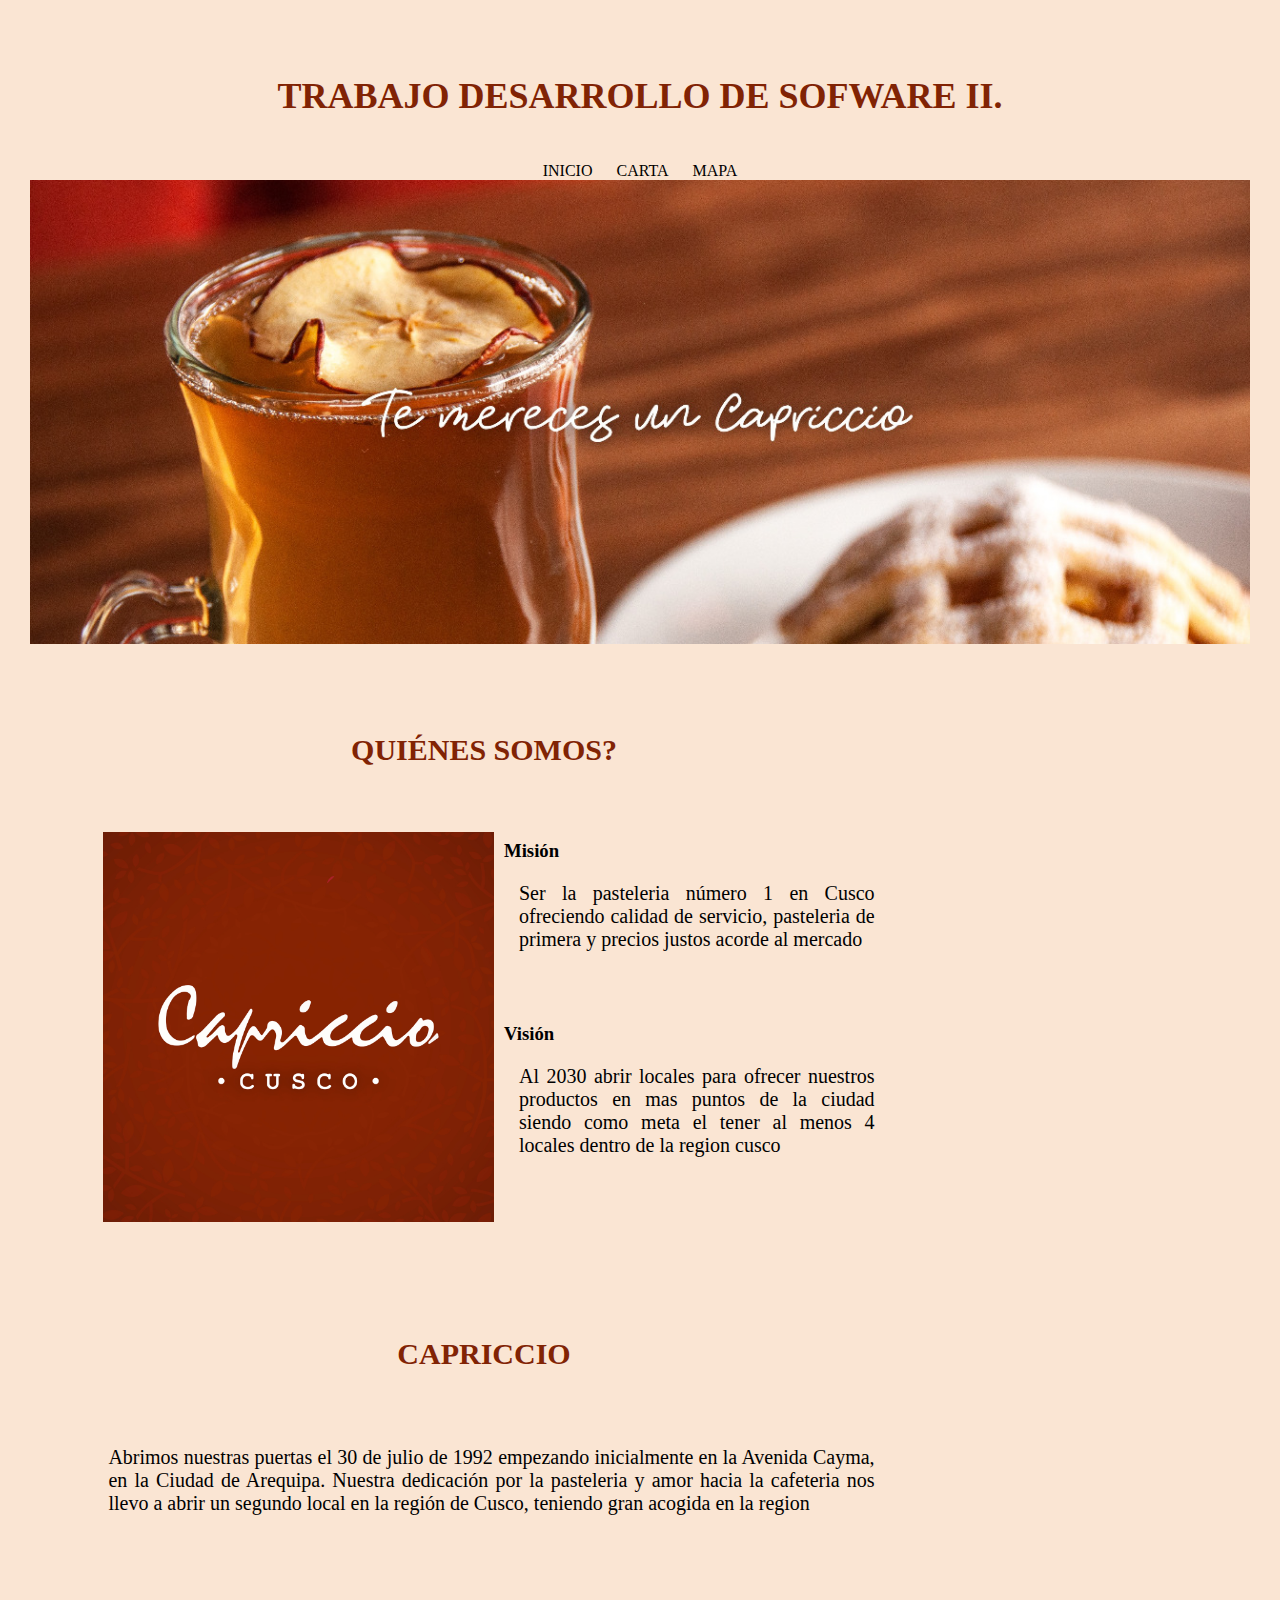
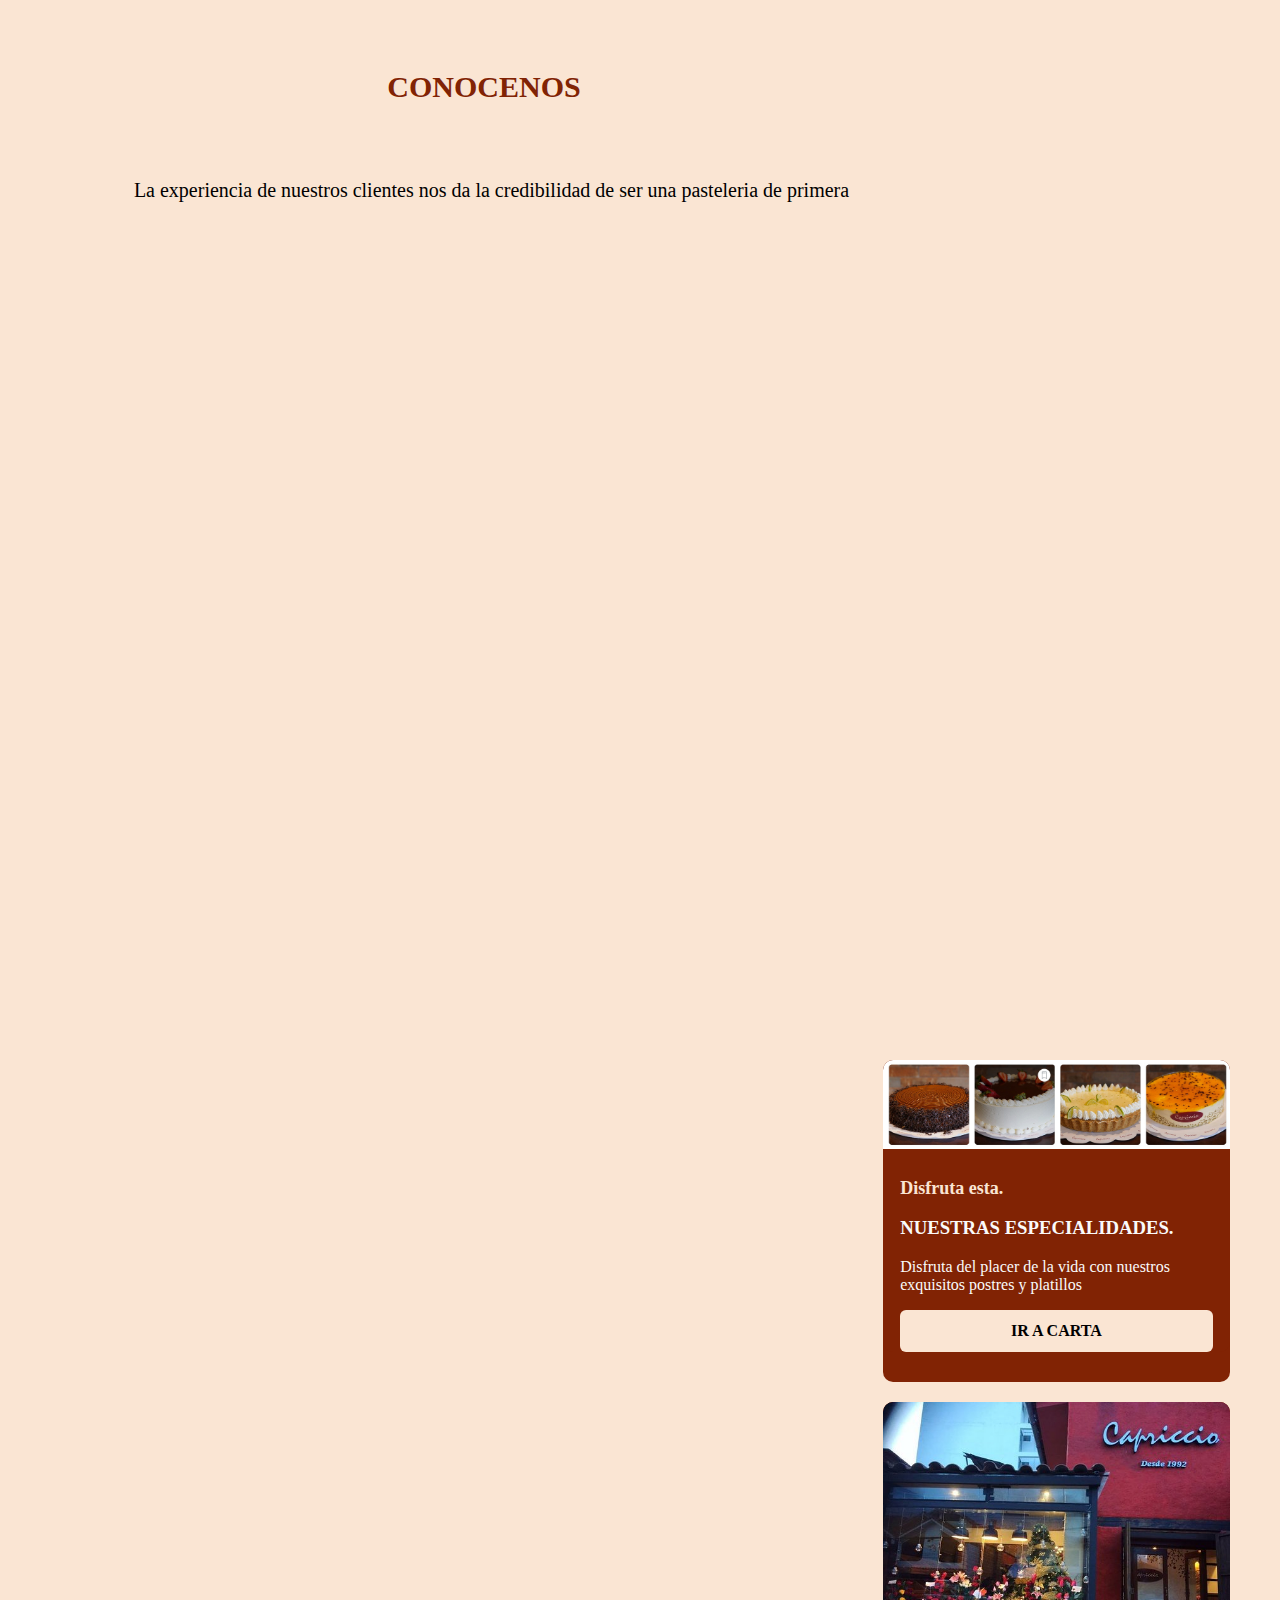
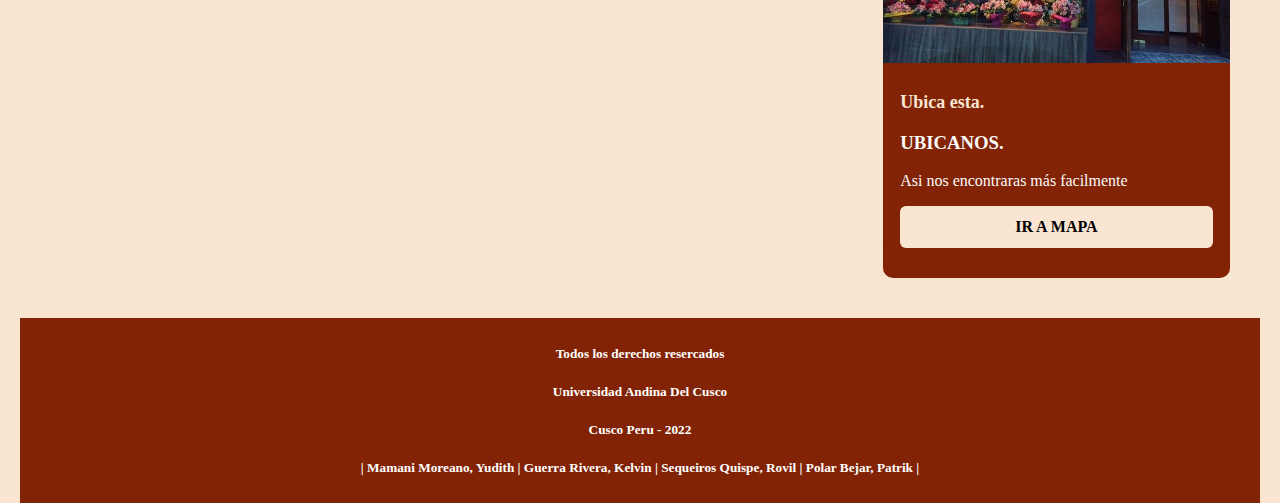
<file: index.html>
<!DOCTYPE html>
<html lang="en">

<head>
    <meta charset="UTF-8" />
    <meta http-equiv="X-UA-Compatible" content="IE=edge" />
    <meta name="viewport" content="width=device-width, initial-scale=1.0" />
    <link href="https://cdn.jsdelivr.net/npm/bootstrap@5.1.3/dist/css/bootstrap.min.css" rel="stylesheet"
        integrity="sha384-1BmE4kWBq78iYhFldvKuhfTAU6auU8tT94WrHftjDbrCEXSU1oBoqyl2QvZ6jIW3" crossorigin="anonymous" />
    <title>Maquetado</title>
    <link rel="stylesheet" href="css/style.css" />
</head>

<body>
    <header>
        <div class="titulo">
            <h2>TRABAJO DESARROLLO DE SOFWARE II<span class="point">.</span></h2>
        </div>
        <div>
            <nav>
                <a href="#">INICIO</a>
                <a href="carta.html">CARTA</a>
                <a href="mapa.html">MAPA</a>
            </nav>
        </div>
        <img src="images/WhatsApp Image 2022-02-23 at 7.23.32 AM (1).jpeg" alt="" width="1080" height="200" />
    </header>
    <!--Parte principal-->
    <main>
        <section>
            <div class="contenedorSection">
                <h2 class="titulo2">QUIÉNES SOMOS?</h2>
                <div class="contenedor-sobre-nosotros sobre-nosotros">
                    <img src="images/imgP.jpeg" alt="" class="imagen-about-us">
                    <div class="contenido-textos">
                        <h3>Misión</h3>
                        <p>Ser la pasteleria número 1 en Cusco ofreciendo calidad de servicio, pasteleria de primera y
                            precios justos acorde al mercado</p>
                        <h3><br />Visión</h3>
                        <p>Al 2030 abrir locales para ofrecer nuestros productos en mas puntos de la ciudad siendo como
                            meta el tener al menos 4 locales dentro de la region cusco</p>
                    </div>
                </div>
            </div>
            <div class="contenedorSection">
                <h2 class="titulo2">CAPRICCIO </h2>
                <div class="contenedor-sobre-nosotros sobre-nosotros">

                    <div class="contenido-textos">

                        <p>Abrimos nuestras puertas el 30 de julio de 1992 empezando inicialmente en la Avenida Cayma,
                            en la Ciudad de Arequipa. Nuestra dedicación por la pasteleria y amor hacia la cafeteria nos
                            llevo a abrir un segundo local en la región de Cusco, teniendo gran acogida en la region</p>

                    </div>
                </div>
            </div>
            <div class="contenedorSection">
                <h2 class="titulo2">CONOCENOS</h2>
                <div class="contenedor-sobre-nosotros sobre-nosotros">

                    <div class="contenido-textos">

                        <p>La experiencia de nuestros clientes nos da la credibilidad de ser una pasteleria de primera
                        </p>
                        <iframe width="100%" height="315" src="https://www.youtube.com/embed/cDFtuAQR1X8?start=197"
                            title="YouTube video player" frameborder="0"
                            allow="accelerometer; autoplay; clipboard-write; encrypted-media; gyroscope; picture-in-picture"
                            allowfullscreen></iframe>

                        <iframe width="100%" height="315" src="https://www.youtube.com/embed/xlO7xJZnbpo?start=146"
                            title="YouTube video player" frameborder="0"
                            allow="accelerometer; autoplay; clipboard-write; encrypted-media; gyroscope; picture-in-picture"
                            allowfullscreen></iframe>
                    </div>
                </div>
            </div>

        </section>

        <!--COntenido relacionado con la parte proncipal-->
        <aside>

            <div class="contenedorAside">
                <article>
                    <div class="conteAside">
                        <!-- PYTHON -->
                        <img src="images/asideimg.jfif" class="cajaIMG">
                        <div class="cajaAside">
                            <p class="titulo1">Disfruta esta.</p>
                            <h3>NUESTRAS ESPECIALIDADES<span class="point">.</span></h3>
                            <p>Disfruta del placer de la vida con nuestros exquisitos postres y platillos</p>
                            <a href="carta.html" class="BotonAside">IR A CARTA</a>
                        </div>
                    </div>
                </article>
            </div>
            <div class="contenedorAside">
                <article>
                    <div class="conteAside">
                        <!-- PYTHON -->
                        <img src="images/local.jpeg" class="cajaIMG">
                        <div class="cajaAside">
                            <p class="titulo1">Ubica esta.</p>
                            <h3>UBICANOS<span class="point">.</span></h3>
                            <p>Asi nos encontraras más facilmente</p>
                            <a href="mapa.html" class="BotonAside">IR A MAPA</a>
                        </div>
                    </div>
                </article>
            </div>
        </aside>
    </main>
    <!--Pie de pqagina-->
    <footer>
        <h5>Todos los derechos resercados</h5>
        <h5>Universidad Andina Del Cusco</h5>
        <h5>Cusco Peru - 2022</h5>
        <h5> | Mamani Moreano, Yudith
            | Guerra Rivera, Kelvin
        | Sequeiros Quispe, Rovil
         | Polar Bejar, Patrik |</h5>
    </footer>
</body>

</html>
</file>
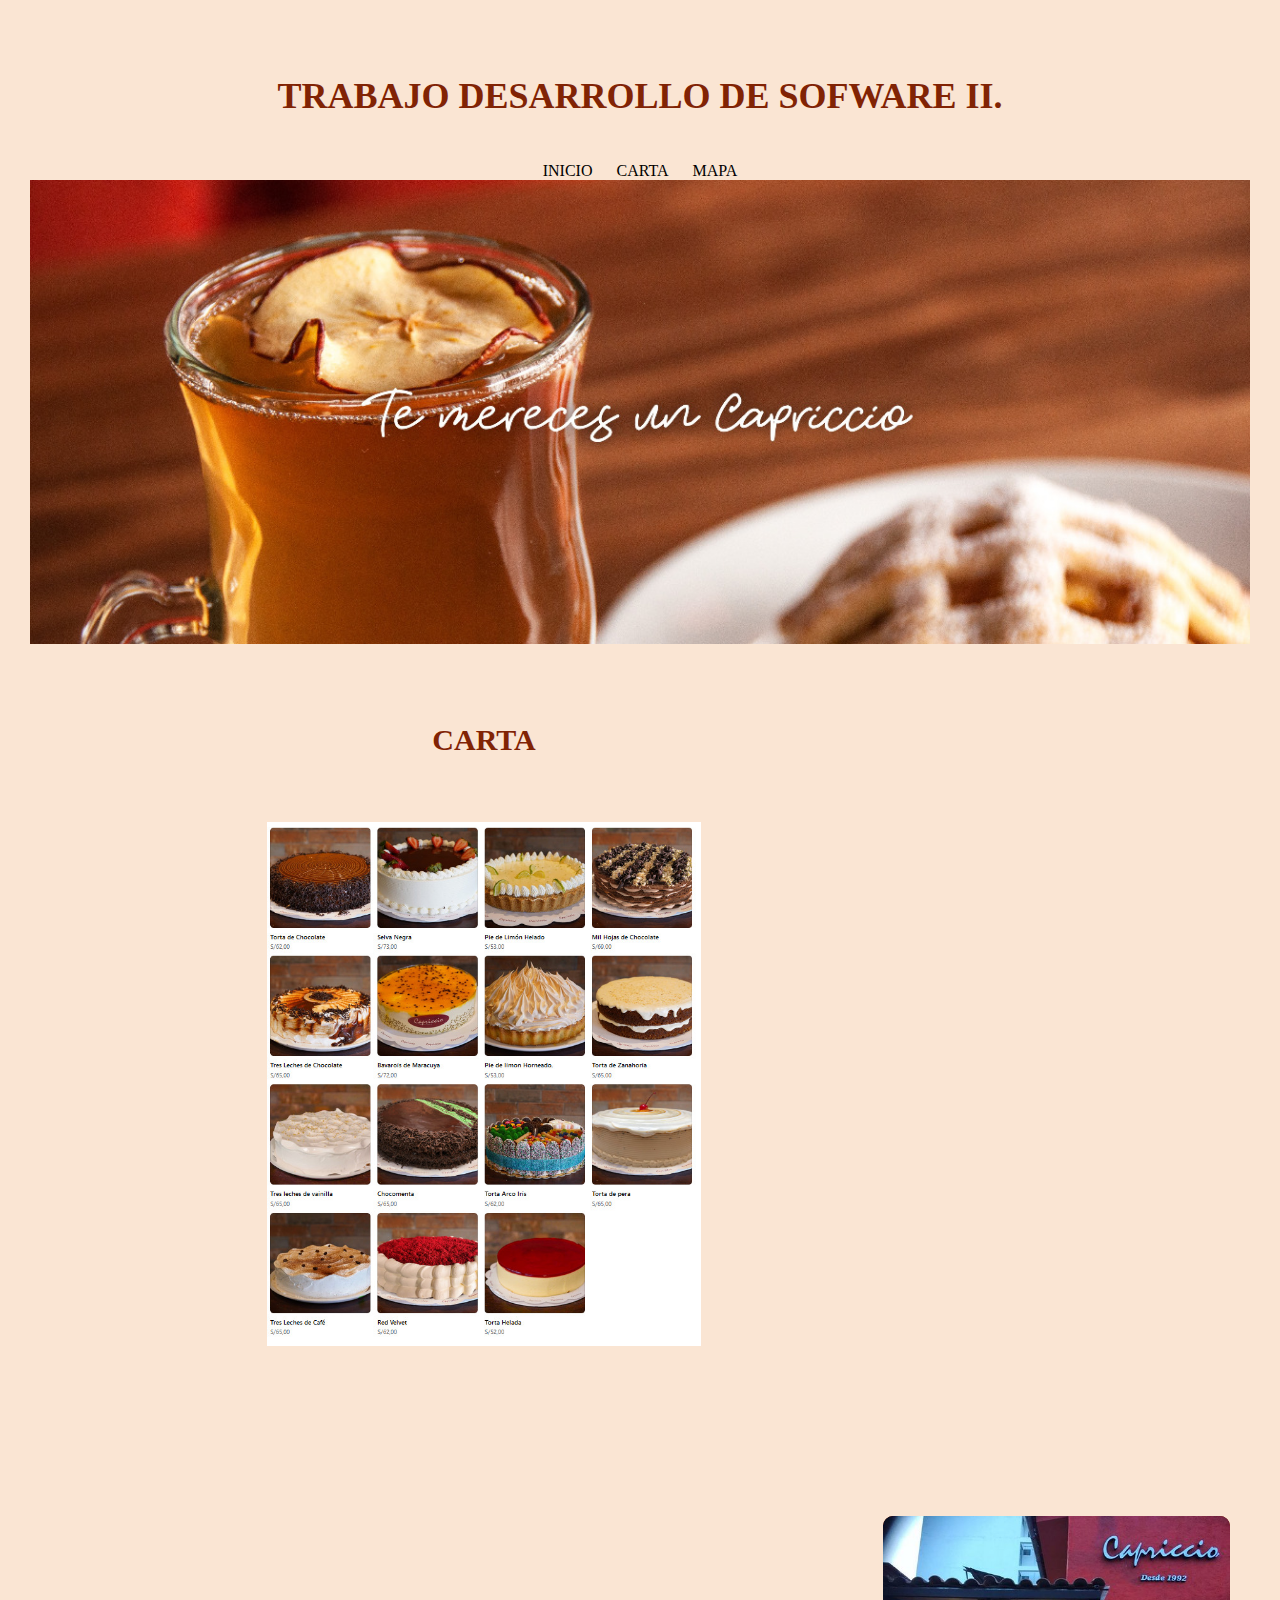
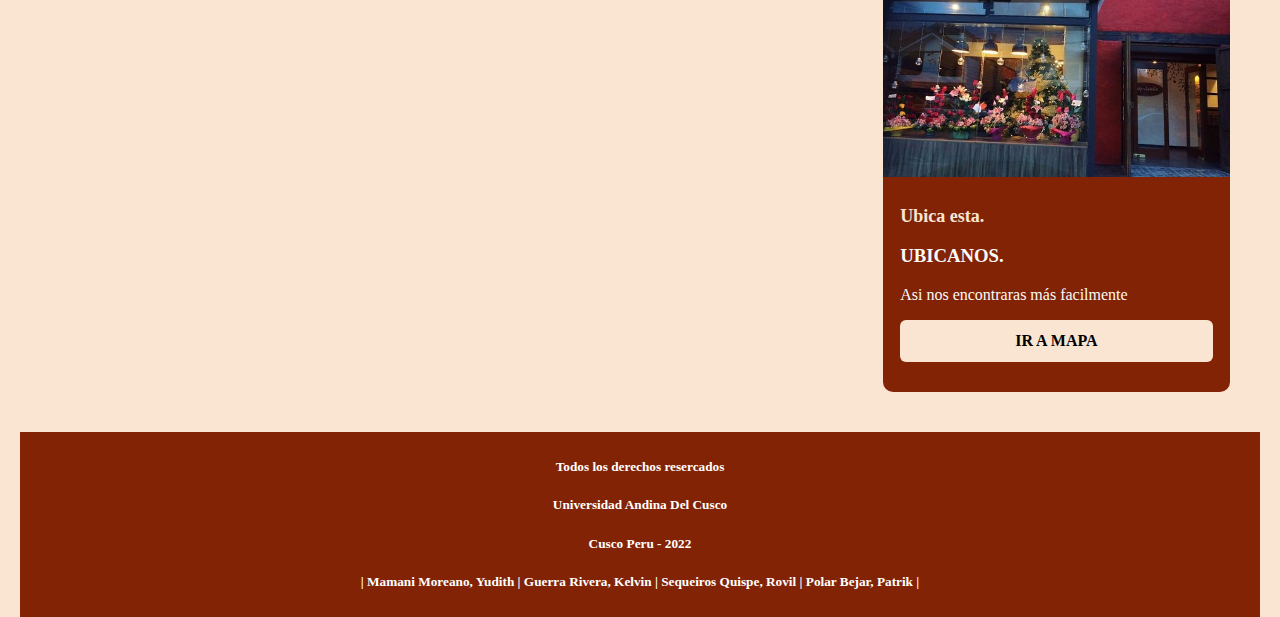
<file: carta.html>
<!DOCTYPE html>
<html lang="en">

<head>
    <meta charset="UTF-8" />
    <meta http-equiv="X-UA-Compatible" content="IE=edge" />
    <meta name="viewport" content="width=device-width, initial-scale=1.0" />
    <link href="https://cdn.jsdelivr.net/npm/bootstrap@5.1.3/dist/css/bootstrap.min.css" rel="stylesheet"
        integrity="sha384-1BmE4kWBq78iYhFldvKuhfTAU6auU8tT94WrHftjDbrCEXSU1oBoqyl2QvZ6jIW3" crossorigin="anonymous" />
    <title>Maquetado</title>
    <link rel="stylesheet" href="css/style.css" />
</head>

<body>
    <header>
        <div class="titulo">
            <h2>TRABAJO DESARROLLO DE SOFWARE II<span class="point">.</span></h2>
        </div>
        <div>
            <nav>
                <a href="index.html">INICIO</a>
                <a href="carta.html">CARTA</a>
                <a href="mapa.html">MAPA</a>
            </nav>
        </div>
        <img src="images/WhatsApp Image 2022-02-23 at 7.23.32 AM (1).jpeg" alt="" width="1080" height="200" />
    </header>
    <!--Parte principal-->
    <main>
        <section>
            <div class="ctn">
                <h2 class="titulo2">CARTA</h2>
                <div class="contenedor-sobre-nosotros sobre-nosotros">
                    <img src="images/cartaHtml.jpeg" alt="" class="imagen-about-us">
                    
                </div>
            </div>

            
        </section>

        <!--COntenido relacionado con la parte proncipal-->
        <aside>

            <div class="contenedorAside">
                <article>
                    <div class="conteAside">
                        <!-- PYTHON -->
                        <img src="images/local.jpeg" class="cajaIMG">
                        <div class="cajaAside">
                            <p class="titulo1">Ubica esta.</p>
                            <h3>UBICANOS<span class="point">.</span></h3>
                            <p>Asi nos encontraras más facilmente</p>
                            <a href="mapa.html" class="BotonAside">IR A MAPA</a>
                        </div>
                    </div>
                </article>
            </div>
        </aside>
    </main>
    <!--Pie de pqagina-->
    <footer>
        <h5>Todos los derechos resercados</h5>
        <h5>Universidad Andina Del Cusco</h5>
        <h5>Cusco Peru - 2022</h5>
        <h5> | Mamani Moreano, Yudith
            | Guerra Rivera, Kelvin
        | Sequeiros Quispe, Rovil
         | Polar Bejar, Patrik |</h5>
    </footer>
</body>

</html>
</file>
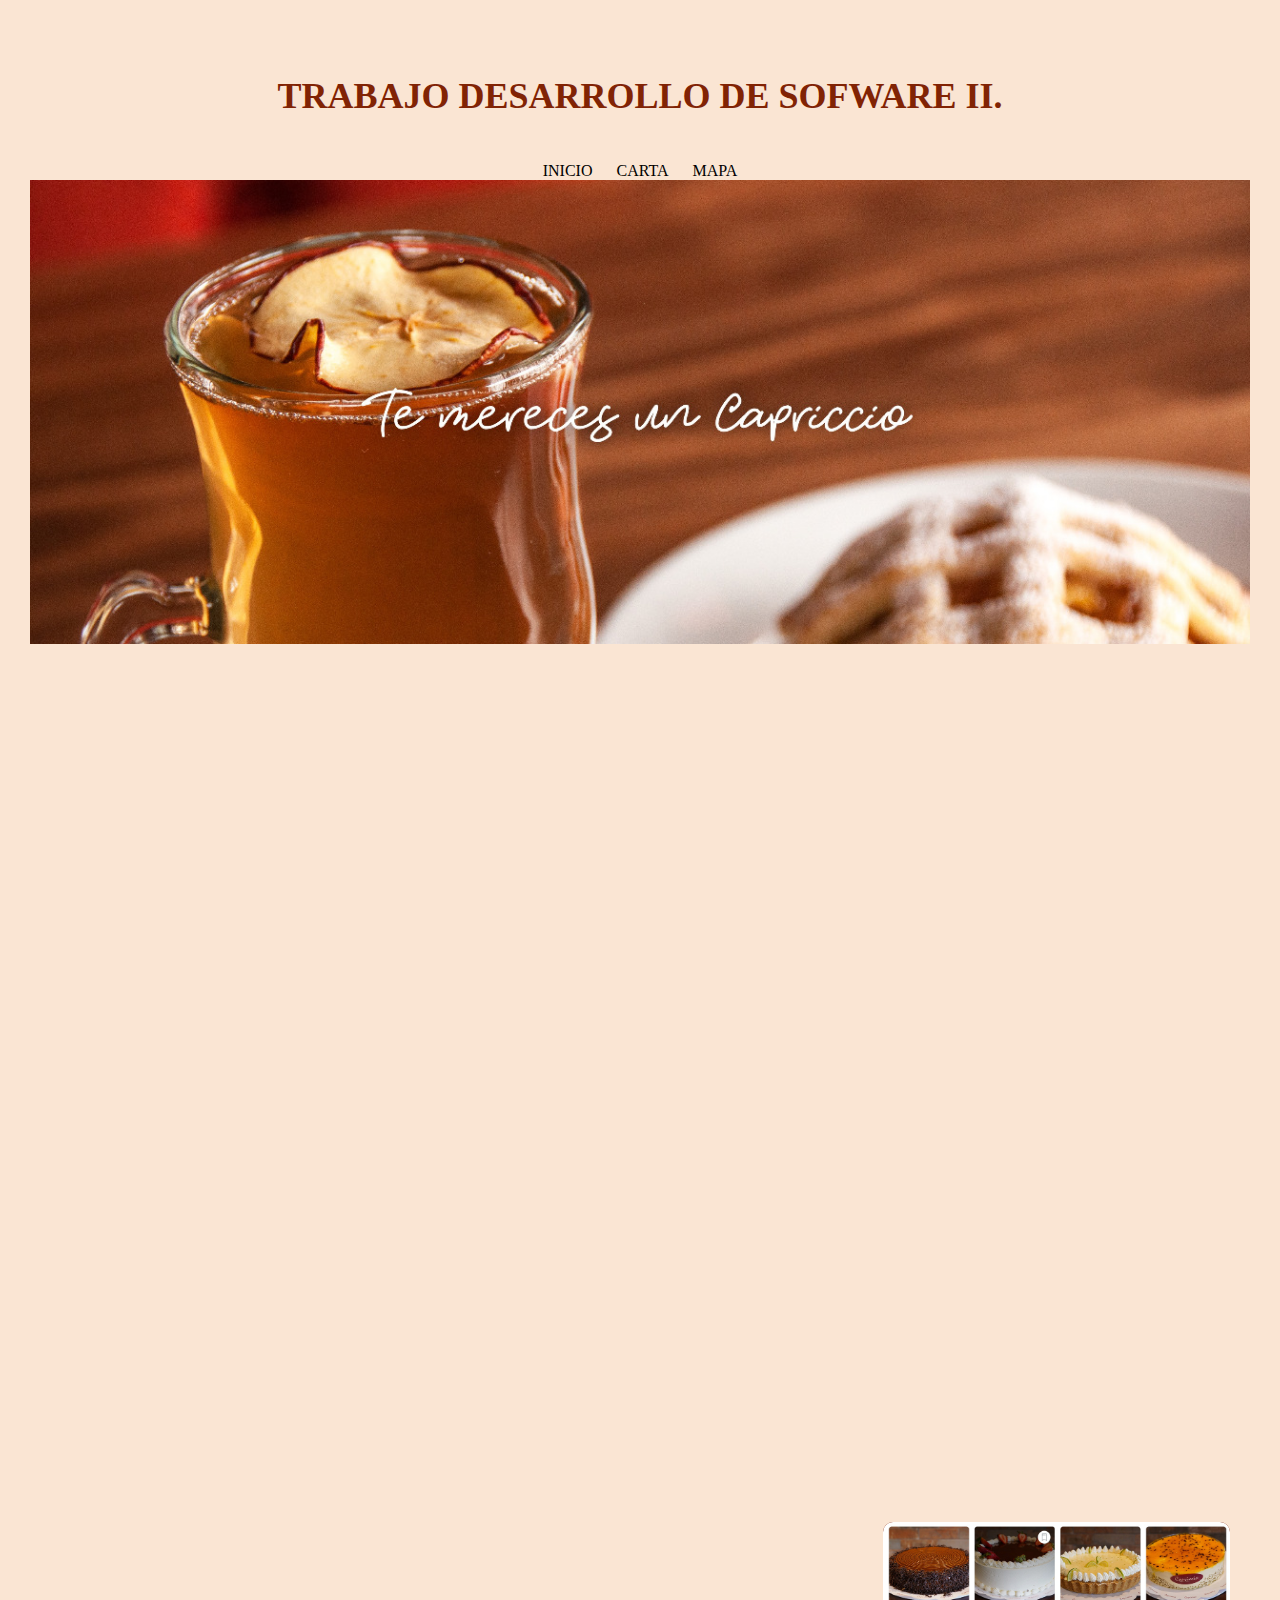
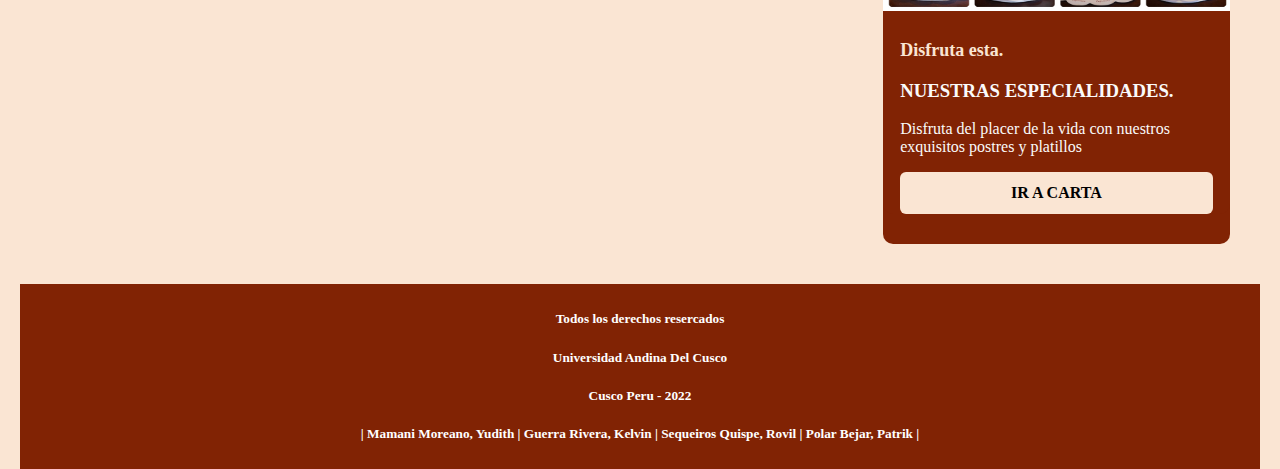
<file: mapa.html>
<!DOCTYPE html>
<html lang="en">

<head>
    <meta charset="UTF-8" />
    <meta http-equiv="X-UA-Compatible" content="IE=edge" />
    <meta name="viewport" content="width=device-width, initial-scale=1.0" />
    <link href="https://cdn.jsdelivr.net/npm/bootstrap@5.1.3/dist/css/bootstrap.min.css" rel="stylesheet"
        integrity="sha384-1BmE4kWBq78iYhFldvKuhfTAU6auU8tT94WrHftjDbrCEXSU1oBoqyl2QvZ6jIW3" crossorigin="anonymous" />
    <title>Maquetado</title>
    <link rel="stylesheet" href="css/style.css" />
</head>

<body>
    <header>
        <div class="titulo">
            <h2>TRABAJO DESARROLLO DE SOFWARE II<span class="point">.</span></h2>
        </div>
        <div>
            <nav>
                <a href="index.html">INICIO</a>
                <a href="carta.html">CARTA</a>
                <a href="mapa.html">MAPA</a>
            </nav>
        </div>
        <img src="images/WhatsApp Image 2022-02-23 at 7.23.32 AM (1).jpeg" alt="" width="1080" height="200" />
    </header>
    <!--Parte principal-->
    <main>
        <section>
            <iframe
                src="https://www.google.com/maps/embed?pb=!1m18!1m12!1m3!1d998.209001740322!2d-71.94878955446445!3d-13.525324753686814!2m3!1f0!2f0!3f0!3m2!1i1024!2i768!4f13.1!3m3!1m2!1s0x916e7f5430c3429b%3A0x84abc12974930fa7!2sPasteler%C3%ADa%20y%20Restaurante%20Capriccio!5e0!3m2!1ses-419!2spe!4v1645619469731!5m2!1ses-419!2spe"
                width="100%" height="720" style="border:0;" allowfullscreen="" loading="lazy"></iframe>

        </section>

        <!--COntenido relacionado con la parte proncipal-->
        <aside>

            <div class="contenedorAside">
                <article>
                    <div class="conteAside">
                        <!-- PYTHON -->
                        <img src="images/asideimg.jfif" class="cajaIMG">
                        <div class="cajaAside">
                            <p class="titulo1">Disfruta esta.</p>
                            <h3>NUESTRAS ESPECIALIDADES<span class="point">.</span></h3>
                            <p>Disfruta del placer de la vida con nuestros exquisitos postres y platillos</p>
                            <a href="carta.html" class="BotonAside">IR A CARTA</a>
                        </div>
                    </div>
                </article>
            </div>
           
        </aside>
    </main>
    <!--Pie de pqagina-->
    <footer>
        <h5>Todos los derechos resercados</h5>
        <h5>Universidad Andina Del Cusco</h5>
        <h5>Cusco Peru - 2022</h5>
        <h5> | Mamani Moreano, Yudith
            | Guerra Rivera, Kelvin
        | Sequeiros Quispe, Rovil
         | Polar Bejar, Patrik |</h5>
    </footer>
</body>

</html>
</file>
<file: css/style.css>
html, body{
    background:  #fae5d3 ;
    -webkit-background-size: cover;
    height: 100%;
    margin: 10px 10px;

}

header{
    display: block;
    /*border: 5px solid red;*/
    padding: 10px 10px;/*Left Right */
    text-align: center;
}

header img{
    width:  100%;
    height: auto;
}
section{
    width: 70%;
    float: left;
    overflow: auto;
    padding-bottom: 60px;
    padding-top: 100px;
    padding: 30px 30px;
    text-align: justify;

    margin-top: 10px;
    margin-bottom: 10px;
}
aside{
    width: 28%;
    float: right;

    margin-top: 10px;
    margin-bottom: 10px;
    padding: 30px 30px;
    border-radius: 5px;

}
footer{
    width: 100%;
    position: relative;
    margin-top: -51;
    
    padding: 5px 0px;
    clear: both;
    background: #812304;
    text-align: center;
    color: white;
}
figure{
    display: table; margin: 0 auto;
}

.titulo{
    color: #812304;
    padding: 15px 0 ;
    font-size: 24px;
    font-weight: bolder;
}

nav a{
    padding: 7px 10px;
    text-decoration: none;
    color: black;
}
nav a:hover {
    background-color: #812302;
    color: white;
    border-radius: 5px;
  }


.conteAside{
    background: #812304;
    
    border-radius: 10px;
    position: relative;
    text-align: right;
    margin-bottom: 30px;

}
.cajaIMG{
    width: 100%;
    height: auto;
    object-fit: cover;
    /*border-radius: 10px 0 0 10px;*/
}
.cajaAside{
    text-align: left;
    width: 90%;
    margin:0 auto;
}
.titulo1{
    color: #FAE5D3;
    font-weight: 700;
    margin: 25px 0 12px ;
    font-size: 18px;
}

.BotonAside{
    display: block; /*boton centrar*/
    background: #FAE5D3;
    border-radius: 6px;
    text-decoration: none;
    color: black;
    text-align: center;
    padding: 12px 0;
    font-weight: bold;
}
aside a:hover{
    color: black;
}

.contenedorAside{
    background-color:#812304;
    color: #fafafa;
    width: 100%;
    max-width: 1200px;
    overflow: hidden;
    padding:0px 0;
    height: auto;
    border-radius: 10px;
    margin-top: 20PX;
}
/*COntenido principal section*/
.contenedor-sobre-nosotros{
    display: flex;
    justify-content: space-evenly;
}
.sobre-nosotros{
    padding: 30px 0 60px 0;
}
.imagen-about-us{
    width: 50%;
    padding: 10px;
}
.contenido-textos p{
    padding: 0px 0px 30px 15px;
    font-weight: 300;
    text-align: justify;
    font-size: 20px;
}
.contenido-textos h3{
    margin-bottom: 15px;
}
.contenido-textos h3{
    margin-bottom: 15px;
}
.contenedorSection {
    padding: 10px 0;
    width: 90%;
    max-width: 1000px;
    margin: auto;
    overflow: hidden;
}


.titulo2{
    text-align: center;
    font-size: 30px;
    color: #812304;
    font-weight: bolder;

}
.ctn{
    text-align: center;
}
</file>
